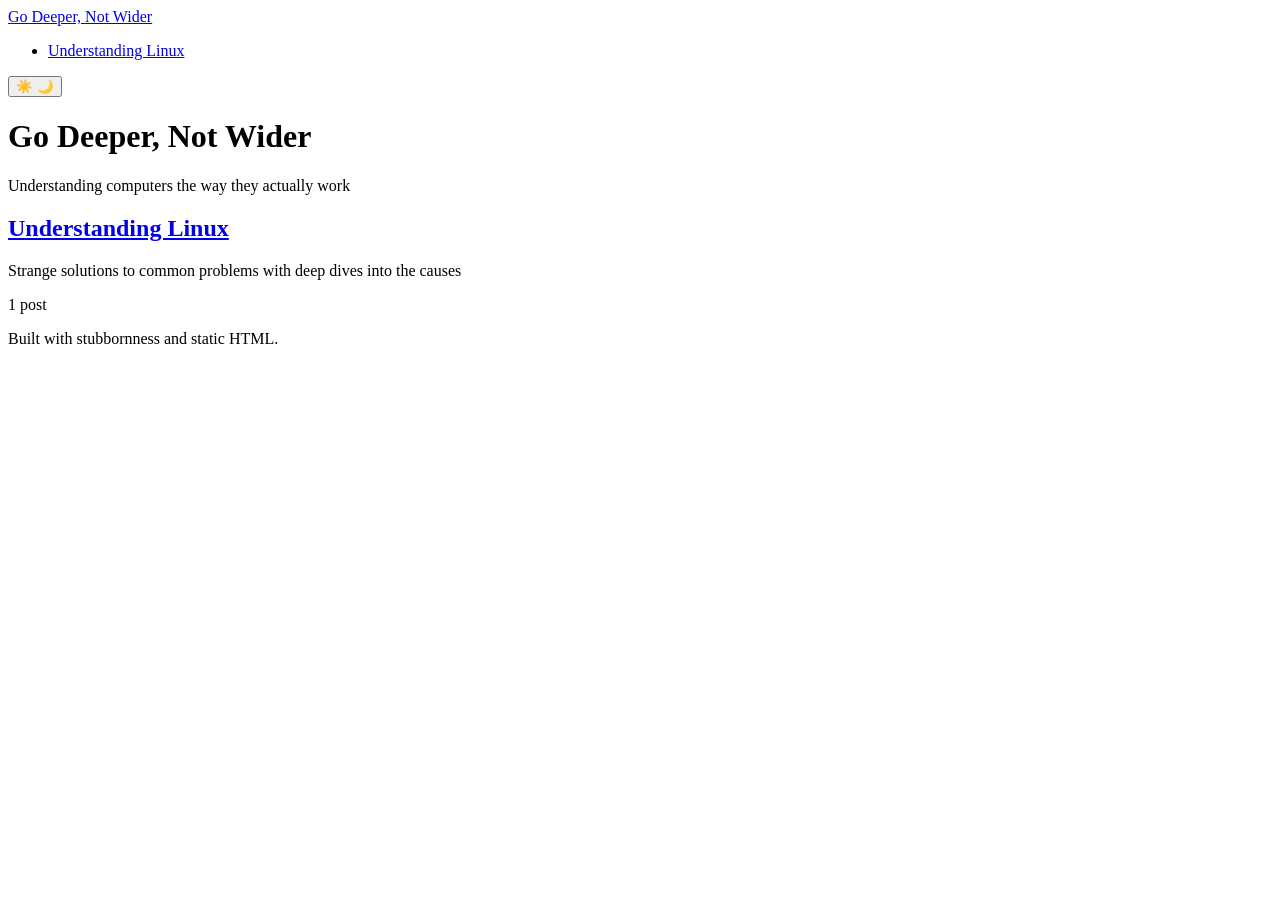
<file: public/index.html>
<!DOCTYPE html>
<html lang="en">
<head>
  <meta charset="utf-8">
  <title>Go Deeper, Not Wider</title>
  <meta name="viewport" content="width=device-width, initial-scale=1">
  <meta name="description" content="Understanding computers the way they actually work">
  <script>
    const stored = localStorage.getItem('theme')
    const prefersDark = matchMedia('(prefers-color-scheme: dark)').matches
    const isDark = stored === 'dark' || (!stored && prefersDark)
    if (isDark) document.documentElement.classList.add('dark')

    function updateSyntax() {
      const dark = document.documentElement.classList.contains('dark')
      document.getElementById('syntax-light').disabled = dark
      document.getElementById('syntax-dark').disabled = !dark
    }
    document.addEventListener('DOMContentLoaded', updateSyntax)
  </script>
  <link rel="stylesheet" href="https://sparky8251.github.io/blog/style.css">
  <link rel="stylesheet" href="https://sparky8251.github.io/blog/giallo-light.css" id="syntax-light">
  <link rel="stylesheet" href="https://sparky8251.github.io/blog/giallo-dark.css" id="syntax-dark">
</head>
<body>
  <header>
    <nav>
      <a href="https://sparky8251.github.io/blog" class="site-title">Go Deeper, Not Wider</a>
      <ul>
        
        
          
          <li><a href="https:&#x2F;&#x2F;sparky8251.github.io&#x2F;blog&#x2F;understanding-linux&#x2F;">Understanding Linux</a></li>
        
      </ul>
      <button class="theme-toggle" onclick="
        document.documentElement.classList.toggle('dark');
        localStorage.setItem('theme', document.documentElement.classList.contains('dark') ? 'dark' : 'light');
        updateSyntax()
      " aria-label="Toggle theme">
        <span class="light-icon">☀️</span>
        <span class="dark-icon">🌙</span>
      </button>
    </nav>
  </header>

  <main>
    
<h1>Go Deeper, Not Wider</h1>

<p class="tagline">Understanding computers the way they actually work</p>

<section class="series-list">
  
    
    <article class="series-card">
      <h2><a href="https:&#x2F;&#x2F;sparky8251.github.io&#x2F;blog&#x2F;understanding-linux&#x2F;">Understanding Linux</a></h2>
      <p>Strange solutions to common problems with deep dives into the causes</p>
      
      
        <p class="post-count">1 post</p>
      
    </article>
  
</section>

  </main>

  <footer>
    <p>Built with stubbornness and static HTML.</p>
  </footer>
</body>
</html>
</file>
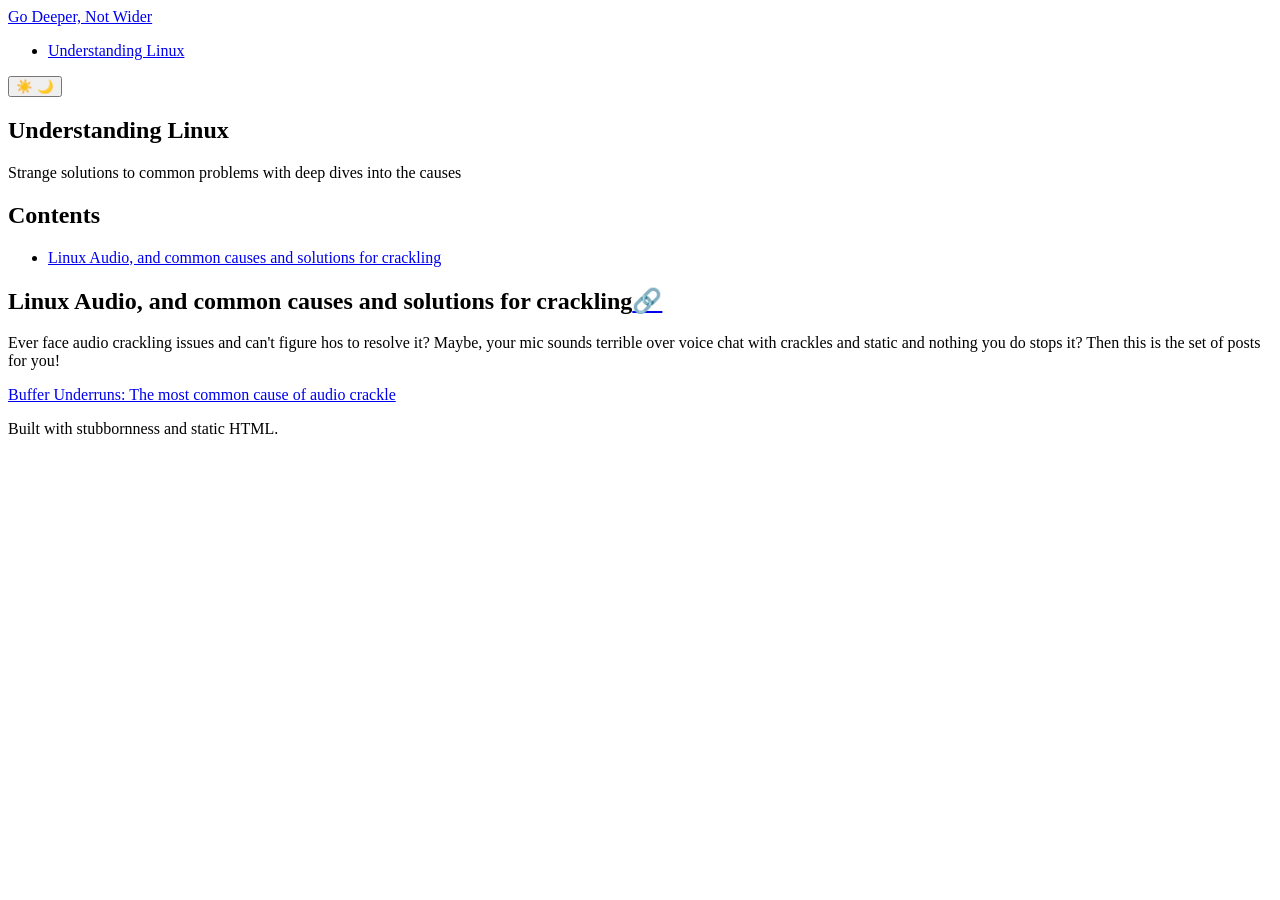
<file: public/understanding-linux/index.html>
<!DOCTYPE html>
<html lang="en">
<head>
  <meta charset="utf-8">
  <title>Understanding Linux | Go Deeper, Not Wider</title>
  <meta name="viewport" content="width=device-width, initial-scale=1">
  <meta name="description" content="Strange solutions to common problems with deep dives into the causes">
  <script>
    const stored = localStorage.getItem('theme')
    const prefersDark = matchMedia('(prefers-color-scheme: dark)').matches
    const isDark = stored === 'dark' || (!stored && prefersDark)
    if (isDark) document.documentElement.classList.add('dark')

    function updateSyntax() {
      const dark = document.documentElement.classList.contains('dark')
      document.getElementById('syntax-light').disabled = dark
      document.getElementById('syntax-dark').disabled = !dark
    }
    document.addEventListener('DOMContentLoaded', updateSyntax)
  </script>
  <link rel="stylesheet" href="https://sparky8251.github.io/blog/style.css">
  <link rel="stylesheet" href="https://sparky8251.github.io/blog/giallo-light.css" id="syntax-light">
  <link rel="stylesheet" href="https://sparky8251.github.io/blog/giallo-dark.css" id="syntax-dark">
</head>
<body>
  <header>
    <nav>
      <a href="https://sparky8251.github.io/blog" class="site-title">Go Deeper, Not Wider</a>
      <ul>
        
        
          
          <li><a href="https:&#x2F;&#x2F;sparky8251.github.io&#x2F;blog&#x2F;understanding-linux&#x2F;">Understanding Linux</a></li>
        
      </ul>
      <button class="theme-toggle" onclick="
        document.documentElement.classList.toggle('dark');
        localStorage.setItem('theme', document.documentElement.classList.contains('dark') ? 'dark' : 'light');
        updateSyntax()
      " aria-label="Toggle theme">
        <span class="light-icon">☀️</span>
        <span class="dark-icon">🌙</span>
      </button>
    </nav>
  </header>

  <main>
    
<article class="series">
  <header class="series-header">
    <h1>Understanding Linux</h1>
    
      <p class="series-description">Strange solutions to common problems with deep dives into the causes</p>
    
  </header>

  
  <nav class="page-toc">
    <h2>Contents</h2>
    <ul>
    
      <li><a href="https:&#x2F;&#x2F;sparky8251.github.io&#x2F;blog&#x2F;understanding-linux&#x2F;#linux-audio-and-common-causes-and-solutions-for-crackling">Linux Audio, and common causes and solutions for crackling</a>
        
      </li>
    
    </ul>
  </nav>
  

  <h2 id="linux-audio-and-common-causes-and-solutions-for-crackling">Linux Audio, and common causes and solutions for crackling<a class="zola-anchor" href="#linux-audio-and-common-causes-and-solutions-for-crackling" aria-label="Anchor link for: linux-audio-and-common-causes-and-solutions-for-crackling">🔗</a></h2>
<p>Ever face audio crackling issues and can't figure hos to resolve it? Maybe, your mic sounds terrible over voice chat with crackles and static and nothing you do stops it? Then this is the set of posts for you!</p>
<p><a href="https://sparky8251.github.io/blog/understanding-linux/buffer-underruns/">Buffer Underruns: The most common cause of audio crackle</a></p>


  
  

</article>

  </main>

  <footer>
    <p>Built with stubbornness and static HTML.</p>
  </footer>
</body>
</html>
</file>
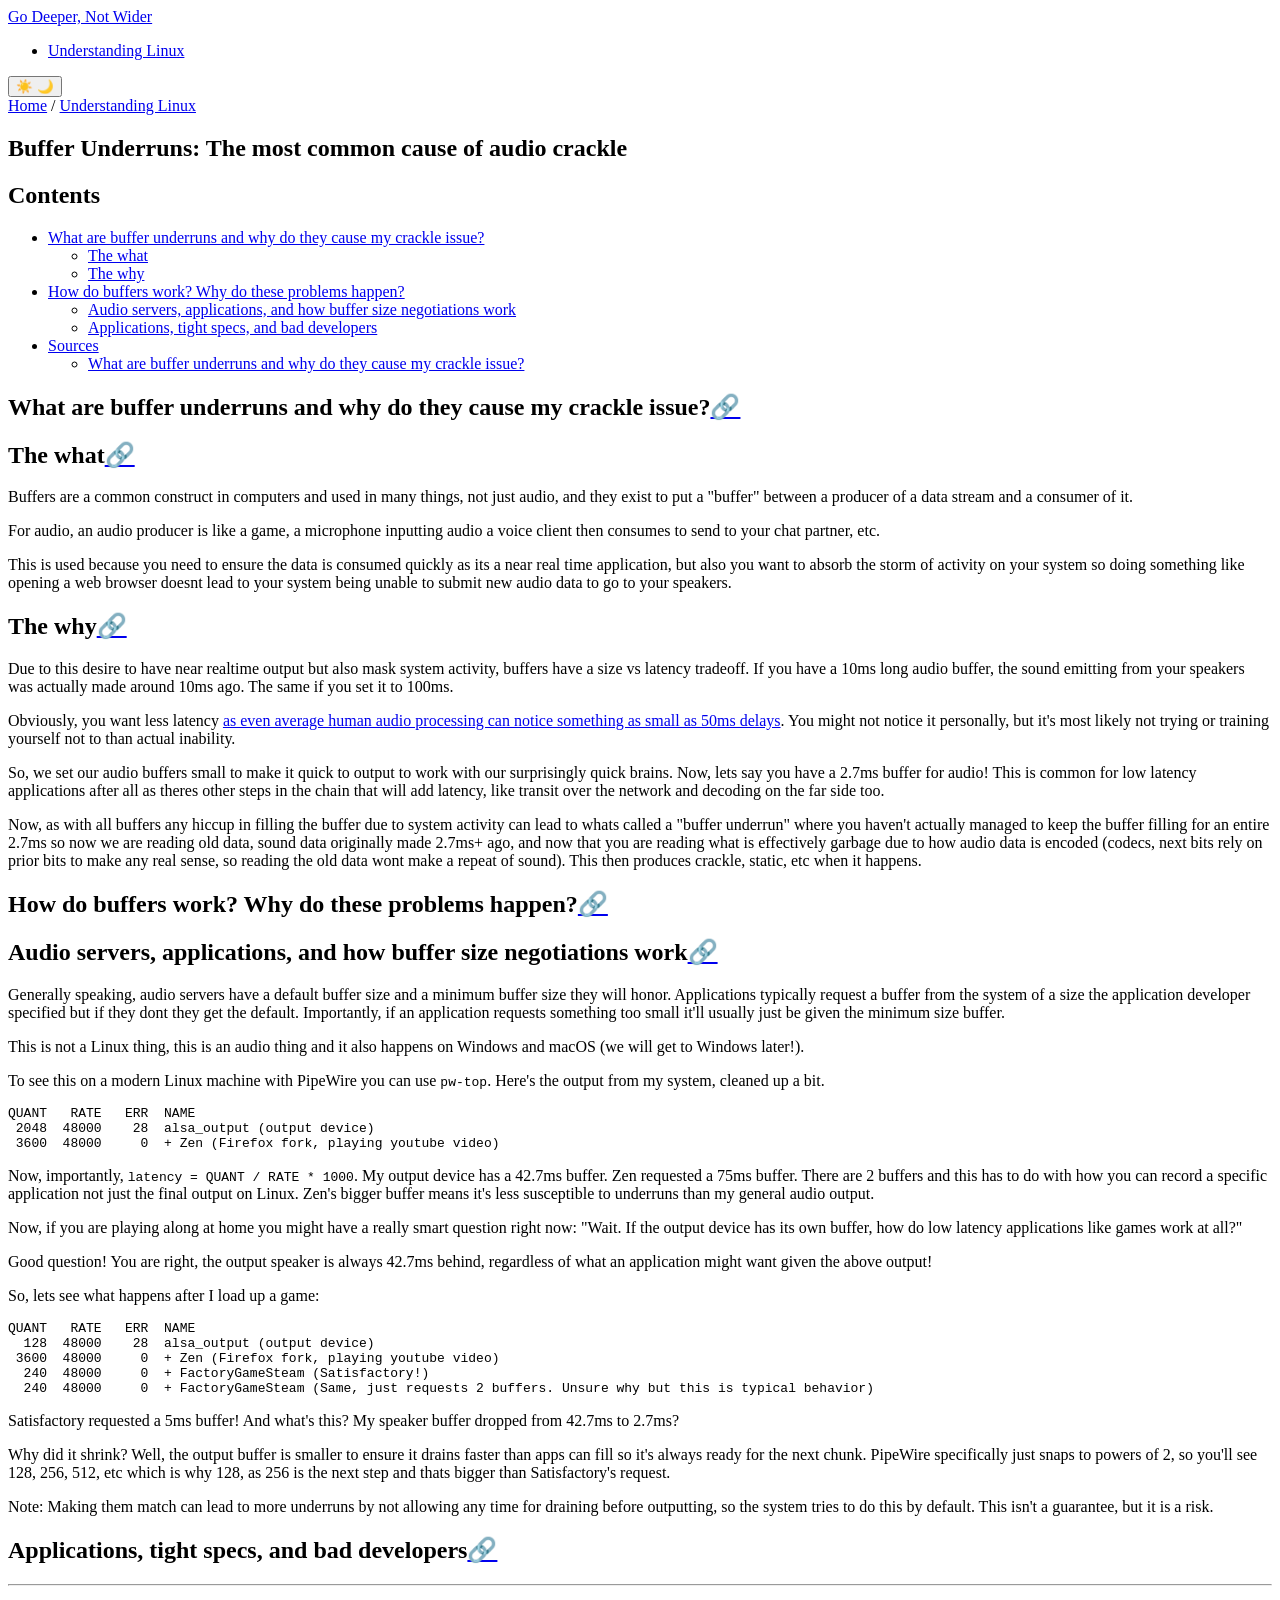
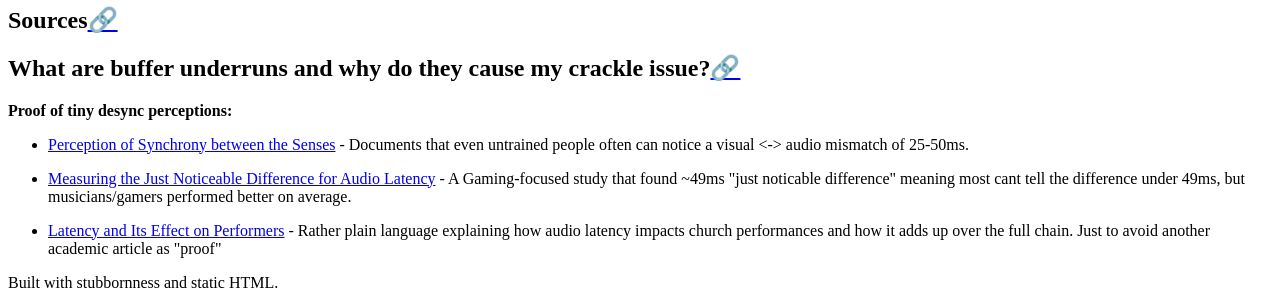
<file: public/understanding-linux/buffer-underruns/index.html>
<!DOCTYPE html>
<html lang="en">
<head>
  <meta charset="utf-8">
  <title>Buffer Underruns: The most common cause of audio crackle | Go Deeper, Not Wider</title>
  <meta name="viewport" content="width=device-width, initial-scale=1">
  <meta name="description" content="">
  <script>
    const stored = localStorage.getItem('theme')
    const prefersDark = matchMedia('(prefers-color-scheme: dark)').matches
    const isDark = stored === 'dark' || (!stored && prefersDark)
    if (isDark) document.documentElement.classList.add('dark')

    function updateSyntax() {
      const dark = document.documentElement.classList.contains('dark')
      document.getElementById('syntax-light').disabled = dark
      document.getElementById('syntax-dark').disabled = !dark
    }
    document.addEventListener('DOMContentLoaded', updateSyntax)
  </script>
  <link rel="stylesheet" href="https://sparky8251.github.io/blog/style.css">
  <link rel="stylesheet" href="https://sparky8251.github.io/blog/giallo-light.css" id="syntax-light">
  <link rel="stylesheet" href="https://sparky8251.github.io/blog/giallo-dark.css" id="syntax-dark">
</head>
<body>
  <header>
    <nav>
      <a href="https://sparky8251.github.io/blog" class="site-title">Go Deeper, Not Wider</a>
      <ul>
        
        
          
          <li><a href="https:&#x2F;&#x2F;sparky8251.github.io&#x2F;blog&#x2F;understanding-linux&#x2F;">Understanding Linux</a></li>
        
      </ul>
      <button class="theme-toggle" onclick="
        document.documentElement.classList.toggle('dark');
        localStorage.setItem('theme', document.documentElement.classList.contains('dark') ? 'dark' : 'light');
        updateSyntax()
      " aria-label="Toggle theme">
        <span class="light-icon">☀️</span>
        <span class="dark-icon">🌙</span>
      </button>
    </nav>
  </header>

  <main>
    
<article class="post">
  
  <nav class="breadcrumb">
    <a href="https://sparky8251.github.io/blog">Home</a>
    
      
        
        
      
        
        
          <span class="sep">/</span>
          <a href="https:&#x2F;&#x2F;sparky8251.github.io&#x2F;blog&#x2F;understanding-linux&#x2F;">Understanding Linux</a>
        
      
    
  </nav>

  <header>
    <h1>Buffer Underruns: The most common cause of audio crackle</h1>
    
  </header>

  
  
    <nav class="page-toc">
      <h2>Contents</h2>
      <ul>
        
          <li>
            <a href="https:&#x2F;&#x2F;sparky8251.github.io&#x2F;blog&#x2F;understanding-linux&#x2F;buffer-underruns&#x2F;#what-are-buffer-underruns-and-why-do-they-cause-my-crackle-issue">What are buffer underruns and why do they cause my crackle issue?</a>
            
              <ul>
                
                  <li><a href="https:&#x2F;&#x2F;sparky8251.github.io&#x2F;blog&#x2F;understanding-linux&#x2F;buffer-underruns&#x2F;#the-what">The what</a></li>
                
                  <li><a href="https:&#x2F;&#x2F;sparky8251.github.io&#x2F;blog&#x2F;understanding-linux&#x2F;buffer-underruns&#x2F;#the-why">The why</a></li>
                
              </ul>
            
          </li>
        
          <li>
            <a href="https:&#x2F;&#x2F;sparky8251.github.io&#x2F;blog&#x2F;understanding-linux&#x2F;buffer-underruns&#x2F;#how-do-buffers-work-why-do-these-problems-happen">How do buffers work? Why do these problems happen?</a>
            
              <ul>
                
                  <li><a href="https:&#x2F;&#x2F;sparky8251.github.io&#x2F;blog&#x2F;understanding-linux&#x2F;buffer-underruns&#x2F;#audio-servers-applications-and-how-buffer-size-negotiations-work">Audio servers, applications, and how buffer size negotiations work</a></li>
                
                  <li><a href="https:&#x2F;&#x2F;sparky8251.github.io&#x2F;blog&#x2F;understanding-linux&#x2F;buffer-underruns&#x2F;#applications-tight-specs-and-bad-developers">Applications, tight specs, and bad developers</a></li>
                
              </ul>
            
          </li>
        
          <li>
            <a href="https:&#x2F;&#x2F;sparky8251.github.io&#x2F;blog&#x2F;understanding-linux&#x2F;buffer-underruns&#x2F;#sources">Sources</a>
            
              <ul>
                
                  <li><a href="https:&#x2F;&#x2F;sparky8251.github.io&#x2F;blog&#x2F;understanding-linux&#x2F;buffer-underruns&#x2F;#what-are-buffer-underruns-and-why-do-they-cause-my-crackle-issue-1">What are buffer underruns and why do they cause my crackle issue?</a></li>
                
              </ul>
            
          </li>
        
      </ul>
    </nav>
  

  <div class="post-content">
    <h1 id="what-are-buffer-underruns-and-why-do-they-cause-my-crackle-issue">What are buffer underruns and why do they cause my crackle issue?<a class="zola-anchor" href="#what-are-buffer-underruns-and-why-do-they-cause-my-crackle-issue" aria-label="Anchor link for: what-are-buffer-underruns-and-why-do-they-cause-my-crackle-issue">🔗</a></h1>
<h2 id="the-what">The what<a class="zola-anchor" href="#the-what" aria-label="Anchor link for: the-what">🔗</a></h2>
<p>Buffers are a common construct in computers and used in many things, not just audio, and they exist to put a "buffer" between a producer of a data stream and a consumer of it.</p>
<p>For audio, an audio producer is like a game, a microphone inputting audio a voice client then consumes to send to your chat partner, etc.</p>
<p>This is used because you need to ensure the data is consumed quickly as its a near real time application, but also you want to absorb the storm of activity on your system so doing something like opening a web browser doesnt lead to your system being unable to submit new audio data to go to your speakers.</p>
<h2 id="the-why">The why<a class="zola-anchor" href="#the-why" aria-label="Anchor link for: the-why">🔗</a></h2>
<p>Due to this desire to have near realtime output but also mask system activity, buffers have a size vs latency tradeoff. If you have a 10ms long audio buffer, the sound emitting from your speakers was actually made around 10ms ago. The same if you set it to 100ms.</p>
<p>Obviously, you want less latency <a rel="external" href="https://dl.acm.org/doi/fullHtml/10.1145/3678299.3678331">as even average human audio processing can notice something as small as 50ms delays</a>. You might not notice it personally, but it's most likely not trying or training yourself not to than actual inability.</p>
<p>So, we set our audio buffers small to make it quick to output to work with our surprisingly quick brains. Now, lets say you have a 2.7ms buffer for audio! This is common for low latency applications after all as theres other steps in the chain that will add latency, like transit over the network and decoding on the far side too.</p>
<p>Now, as with all buffers any hiccup in filling the buffer due to system activity can lead to whats called a "buffer underrun" where you haven't actually managed to keep the buffer filling for an entire 2.7ms so now we are reading old data, sound data originally made 2.7ms+ ago, and now that you are reading what is effectively garbage due to how audio data is encoded (codecs, next bits rely on prior bits to make any real sense, so reading the old data wont make a repeat of sound). This then produces crackle, static, etc when it happens.</p>
<h1 id="how-do-buffers-work-why-do-these-problems-happen">How do buffers work? Why do these problems happen?<a class="zola-anchor" href="#how-do-buffers-work-why-do-these-problems-happen" aria-label="Anchor link for: how-do-buffers-work-why-do-these-problems-happen">🔗</a></h1>
<h2 id="audio-servers-applications-and-how-buffer-size-negotiations-work">Audio servers, applications, and how buffer size negotiations work<a class="zola-anchor" href="#audio-servers-applications-and-how-buffer-size-negotiations-work" aria-label="Anchor link for: audio-servers-applications-and-how-buffer-size-negotiations-work">🔗</a></h2>
<p>Generally speaking, audio servers have a default buffer size and a minimum buffer size they will honor. Applications typically request a buffer from the system of a size the application developer specified but if they dont they get the default. Importantly, if an application requests something too small it'll usually just be given the minimum size buffer.</p>
<p>This is not a Linux thing, this is an audio thing and it also happens on Windows and macOS (we will get to Windows later!).</p>
<p>To see this on a modern Linux machine with PipeWire you can use <code>pw-top</code>. Here's the output from my system, cleaned up a bit.</p>
<pre class="giallo z-code"><code data-lang="plain"><span class="giallo-l"><span>QUANT   RATE   ERR  NAME</span></span>
<span class="giallo-l"><span> 2048  48000    28  alsa_output (output device)</span></span>
<span class="giallo-l"><span> 3600  48000     0  + Zen (Firefox fork, playing youtube video)</span></span></code></pre>
<p>Now, importantly, <code>latency = QUANT / RATE * 1000</code>. My output device has a 42.7ms buffer. Zen requested a 75ms buffer. There are 2 buffers and this has to do with how you can record a specific application not just the final output on Linux. Zen's bigger buffer means it's less susceptible to underruns than my general audio output.</p>
<p>Now, if you are playing along at home you might have a really smart question right now: "Wait. If the output device has its own buffer, how do low latency applications like games work at all?"</p>
<p>Good question! You are right, the output speaker is always 42.7ms behind, regardless of what an application might want given the above output!</p>
<p>So, lets see what happens after I load up a game:</p>
<pre class="giallo z-code"><code data-lang="plain"><span class="giallo-l"><span>QUANT   RATE   ERR  NAME</span></span>
<span class="giallo-l"><span>  128  48000    28  alsa_output (output device)</span></span>
<span class="giallo-l"><span> 3600  48000     0  + Zen (Firefox fork, playing youtube video)</span></span>
<span class="giallo-l"><span>  240  48000     0  + FactoryGameSteam (Satisfactory!)</span></span>
<span class="giallo-l"><span>  240  48000     0  + FactoryGameSteam (Same, just requests 2 buffers. Unsure why but this is typical behavior)</span></span></code></pre>
<p>Satisfactory requested a 5ms buffer! And what's this? My speaker buffer dropped from 42.7ms to 2.7ms?</p>
<p>Why did it shrink? Well, the output buffer is smaller to ensure it drains faster than apps can fill so it's always ready for the next chunk. PipeWire specifically just snaps to powers of 2, so you'll see 128, 256, 512, etc which is why 128, as 256 is the next step and thats bigger than Satisfactory's request.</p>
<p>Note: Making them match can lead to more underruns by not allowing any time for draining before outputting, so the system tries to do this by default. This isn't a guarantee, but it is a risk.</p>
<h2 id="applications-tight-specs-and-bad-developers">Applications, tight specs, and bad developers<a class="zola-anchor" href="#applications-tight-specs-and-bad-developers" aria-label="Anchor link for: applications-tight-specs-and-bad-developers">🔗</a></h2>
<!--# Buffer Underruns: Wine, Proton, Discord, and Electron Apps

## The Problem

You're playing a game through Proton or Wine. Audio crackles, pops, stutters. Maybe it starts fine and degrades over time. Maybe a lag spike causes permanent audio corruption until you restart. Native Linux applications — your browser, your music player, system sounds — work perfectly. The problem is exclusively in Wine/Proton.

You google it. Every forum thread says the same thing:

```bash
PULSE_LATENCY_MSEC=60 %command%
```

Maybe it helps. Maybe it doesn't. Nobody explains why, and nobody mentions that 60ms of audio latency is *terrible* for gaming.

---

## The Explanation

Windows games request audio buffers from the operating system. Many games request very small buffers — sometimes as low as 3ms — because on Windows, it doesn't matter what you ask for.

Here's why: Microsoft's own documentation on the Windows audio engine states that prior to Windows 10, **the audio engine buffer was always ~10ms in shared mode**. Applications could request whatever they wanted. Windows gave them 10ms regardless. From Microsoft's [Low Latency Audio documentation](https://learn.microsoft.com/en-us/windows-hardware/drivers/audio/low-latency-audio):

> *"Before Windows 10, the latency of the audio engine was equal to ~12ms for applications that use floating point data and ~6ms for applications that use integer data"*

> *"Data transfers don't have to always use 10ms buffers, **as they did in previous Windows versions**"*

That second quote is the key. Before Windows 10, the 10ms buffer was *mandatory*. The game asks for 3ms? It gets 10ms. The game asks for 1ms? It gets 10ms. The game never knows the difference because Windows silently substituted a sane value.

Wine and Proton don't do that. They're compatibility layers designed to faithfully implement the Windows API. When a game says "give me a 3ms buffer," Wine actually tries to deliver a 3ms buffer through PulseAudio or PipeWire. And your audio hardware probably can't actually deliver clean audio at 3ms — so you get buffer underruns, which you hear as crackle and pops.

This is Wine being *too accurate*, not Linux being broken.

---

## The Proof

This isn't speculation. You can watch it happen in real time.

**Step 1: See the underruns live**

Open a terminal and run:

```bash
pw-top
```

This shows you every audio stream on your system, its buffer size, and — critically — the `ERR` column, which counts buffer underruns (xruns). Now launch a game through Proton. Watch the ERR column. If it's climbing, you're watching your crackle happen.

Note the `QUANT` column — that's the buffer quantum (size) the stream is using. If it's very small (64, 128 samples), that's your game requesting a tiny buffer and PipeWire trying to honor it.

**Step 2: Confirm it's the buffer**

Set a higher latency for just that game:

```bash
PULSE_LATENCY_MSEC=40 %command%
```

Relaunch the game. Watch `pw-top` again. The ERR column should stay at zero or climb much more slowly. The crackle should be gone or dramatically reduced.

You've just proven the cause: the game requested a buffer too small for your hardware to service reliably, and Wine faithfully passed that request through instead of silently overriding it like Windows does.

**Step 3: Corroborating evidence**

This pattern is confirmed across the ecosystem:

- A [Fedora discussion on Wine/Proton audio stutter](https://discussion.fedoraproject.org/t/wine-proton-with-pipewire-sound-stutters-pipewire/126047) explicitly identifies the cause as "very low quantum value" — the application requesting tiny buffer sizes.
- An [Ubuntu bug report on PipeWire + Wine](https://bugs.launchpad.net/bugs/2086206) documents the problem reproducing specifically with Wine/Proton and not with native applications on the same hardware.
- A developer working on Wine compatibility for the game engine wrapper DxWnd [discovered](https://sourceforge.net/p/dxwnd/discussion/general/thread/c518bfd4cd/?page=1) that Windows "seems to swallow and process sound headers making less controls" — accepting technically incorrect audio parameters that Wine rejects because Wine does stricter validation. Making buffers larger fixed the crackling under Wine.
- Hundreds of [Arch Linux](https://bbs.archlinux.org/viewtopic.php?id=276168), [Linux Mint](https://forums.linuxmint.com/viewtopic.php?t=451300), and [GitHub](https://github.com/ValveSoftware/Proton/issues/1147) threads all converge on the same pattern: native audio fine, Wine/Proton crackle, buffer increase fixes it.

---

## The Same Problem in Discord, Zoom, and Electron Apps

This isn't just a Wine/Proton issue. Native Linux applications can trigger the same buffer underrun pattern — Discord is the most common offender.

Discord uses WebRTC for voice chat, and WebRTC has aggressive timing requirements. From its [audio architecture](https://webrtchacks.com/how-webrtcs-neteq-jitter-buffer-provides-smooth-audio/):

> *"GetAudio returns exactly 10ms of audio samples. It MUST be called by the playout thread exactly 100 times per second."*

That's a 10ms callback interval — tighter than most games request. PulseAudio's own documentation notes it "usually doesn't handle very low latencies well" and recommends at least 20ms buffers.

Discord also uses Opus, which only operates at 48kHz. If your system runs at 44.1kHz or 192kHz, resampling happens on every audio callback. Resampling under tight timing constraints compounds the underrun risk.

Users on [Arch Linux Forums](https://bbs.archlinux.org/viewtopic.php?id=307744) have observed this directly in `pw-top`:

> *"In pw-top, ALSA audio_output.pci shows ERR while crackling is present. Other applications such as VLC or game audio do not display such errors."*

The [Arch Wiki Discord page](https://wiki.archlinux.org/title/Discord) explicitly acknowledges the pattern:

> *"If you experience crackling sounds when in voice chat, try the steps outlined in PulseAudio/Troubleshooting#Troubleshooting buffer underruns"*

And there's a Chromium bug ([#169075](https://issues.chromium.org/40959351)) titled "Total audio corruption with WebRTC and PulseAudio" documenting this at the browser engine level.

---

## The Fix (And Why the Common Advice is Harmful)

**Do not blindly set `PULSE_LATENCY_MSEC=60`.**

60 milliseconds of audio latency is *huge*. That's perceptible delay between a visual event and its sound. In a game where audio cues matter — footsteps, gunshots, impact feedback — you're adding almost a tenth of a second of desync. You've traded one problem (crackle) for another (lag).

The correct approach is to find the *minimum stable latency for your hardware*, not cargo-cult a value from a forum post.

**Step 1: Find your hardware's reported period**

```bash
pw-top
```

Look at the `QUANT` and `RATE` columns for your output device (not the game stream — the actual sink). This tells you the quantum your hardware is running at. You can also check:

```bash
pactl list sinks | grep -A 5 "Latency"
```

This shows the configured and actual latency of your audio sink.

**Step 2: Calculate your minimum**

If your hardware quantum is 1024 samples at 48000 Hz:

```
1024 / 48000 * 1000 = ~21.3ms
```

That's your hardware's actual buffer period. You need your Wine latency to be at or slightly above this — not three times higher.

**Step 3: Set it per-application, never system-wide**

In Steam, set the launch option for the specific game:

```
PULSE_LATENCY_MSEC=25 %command%
```

Start with your calculated value, test with `pw-top` for underruns, and adjust up or down. Every game might need a slightly different value depending on how aggressively it requests small buffers.

**Never set this system-wide.** It affects *all* PulseAudio/PipeWire clients. People have reported that setting it globally actually *causes* underruns in other applications that were working fine, because you've forced a latency that's wrong for their buffer expectations.

If you're using PipeWire, you can also tune the quantum directly in your PipeWire config rather than using the PulseAudio environment variable:

```bash
# In ~/.config/pipewire/pipewire.conf.d/gaming.conf (or similar)
context.properties = {
    default.clock.min-quantum = 512
}
```

Again — calculate the right value for your hardware, don't guess.

**Step 4: Verify the fix**

Launch the game with your tuned latency. Open `pw-top`. Confirm:
1. The ERR column stays at zero (no underruns)
2. The audio doesn't crackle
3. Audio-visual sync feels correct (no perceptible delay on in-game sounds)

If you're still getting underruns, bump the value up slightly. If the latency feels too high, try lowering it. You're finding *your* system's sweet spot, not applying someone else's.

### For Discord specifically:

```bash
# Launch Discord with increased latency
PULSE_LATENCY_MSEC=60 discord
```

Or try switching Discord's audio subsystem to "Legacy" in Voice & Video settings, which uses less aggressive buffering.

If your system isn't running at 48kHz, consider matching it:

```bash
# In ~/.config/pipewire/pipewire.conf.d/discord.conf
context.properties = {
    default.clock.rate = 48000
}
```

This eliminates resampling overhead during Discord's tight callback loop.

---

## PipeWire's Quantum Clamping — A Proper Fix

If you're on PipeWire (most modern distros), you have a better option than environment variables: **quantum clamping**. This lets you set a floor on buffer sizes so apps can't request dangerously small values.

The problem, explained by a user on [Linux Mint Forums](https://forums.linuxmint.com/viewtopic.php?t=449235):

> *"The default time buffers for pipewire-pulse is 2.7 ms, which means that an application needs to be able to fill sound content every 2.7 ms, otherwise pipewire will send to the audio device whatever was previously filled and potentially some random data, hence the crackling."*

2.7ms is aggressive. When a Discord notification fires while you're watching YouTube, a new audio stream starts. If the app can't fill that tiny buffer in time, you get garbage data — crackling.

**The fix: raise the quantum floor.**

For all PulseAudio-compatible apps:

```ini
# ~/.config/pipewire/pipewire-pulse.conf.d/min-quantum.conf
pulse.properties = {
    pulse.min.quantum = 512/48000
}
```

Or globally for all PipeWire clients:

```ini
# ~/.config/pipewire/pipewire.conf.d/min-quantum.conf
context.properties = {
    default.clock.min-quantum = 1024
}
```

For Discord specifically (without affecting other apps):

```ini
# ~/.config/pipewire/pipewire-pulse.conf.d/discord.conf
pulse.rules = [
    {
        matches = [ { application.process.binary = "Discord" } ]
        actions = {
            update-props = {
                pulse.min.quantum = 1024/48000
            }
        }
    }
]
```

Then restart PipeWire:

```bash
systemctl --user restart pipewire pipewire-pulse
```

**This works.** From [EasyEffects Issue #1567](https://github.com/wwmm/easyeffects/issues/1567), where users debugged Discord notification crackling:

> *"After using it for some time, it would seem that indeed setting a fixed quantum rate reduces a lot the number of times I get a crackle."*

The maintainer's blunt assessment of Discord:

> *"Discord's app is an endless source of problems"*

Common values that work:
- `512/48000` (~10.7ms) — often sufficient
- `1024/48000` (~21.3ms) — common sweet spot
- `2048/48000` (~42.7ms) — for stubborn cases

Start low, increase if you still get crackling. Higher values add latency, so find your minimum stable setting.-->
<hr />
<h1 id="sources">Sources<a class="zola-anchor" href="#sources" aria-label="Anchor link for: sources">🔗</a></h1>
<h2 id="what-are-buffer-underruns-and-why-do-they-cause-my-crackle-issue-1">What are buffer underruns and why do they cause my crackle issue?<a class="zola-anchor" href="#what-are-buffer-underruns-and-why-do-they-cause-my-crackle-issue-1" aria-label="Anchor link for: what-are-buffer-underruns-and-why-do-they-cause-my-crackle-issue-1">🔗</a></h2>
<p><strong>Proof of tiny desync perceptions:</strong></p>
<ul>
<li>
<p><a rel="external" href="https://www.ncbi.nlm.nih.gov/books/NBK92837/">Perception of Synchrony between the Senses</a> - Documents that even untrained people often can notice a visual &lt;-&gt; audio mismatch of 25-50ms.</p>
</li>
<li>
<p><a rel="external" href="https://dl.acm.org/doi/fullHtml/10.1145/3678299.3678331">Measuring the Just Noticeable Difference for Audio Latency</a> - A Gaming-focused study that found ~49ms "just noticable difference" meaning most cant tell the difference under 49ms, but musicians/gamers performed better on average.</p>
</li>
<li>
<p><a rel="external" href="https://www.churchproduction.com/education/latency-and-its-affect-on-performers/">Latency and Its Effect on Performers</a> - Rather plain language explaining how audio latency impacts church performances and how it adds up over the full chain. Just to avoid another academic article as "proof"</p>
</li>
</ul>
<!--
## Other

**Microsoft Documentation:**
- [Low Latency Audio (Windows Driver Documentation)](https://learn.microsoft.com/en-us/windows-hardware/drivers/audio/low-latency-audio) — Documents the pre-Windows 10 mandatory ~10ms buffer, the audio engine latency figures, and the Windows 10 changes to allow smaller buffers.

**Community Evidence (Wine/Proton):**
- [Fedora Discussion: Wine/Proton PipeWire Stutters](https://discussion.fedoraproject.org/t/wine-proton-with-pipewire-sound-stutters-pipewire/126047) — Identifies low quantum value as the cause.
- [Ubuntu Bug #2086206: Wine/Proton Audio Stutter](https://bugs.launchpad.net/bugs/2086206) — Documents the problem as Wine/Proton-specific, not present with native apps.
- [Valve/Proton Issue #1147](https://github.com/ValveSoftware/Proton/issues/1147) — Long-running community thread on Proton audio crackling.
- [DxWnd Developer Discussion](https://sourceforge.net/p/dxwnd/discussion/general/thread/c518bfd4cd/?page=1) — Developer discovering Windows accepts incorrect audio parameters that Wine rejects.
- [Arch Linux Forums: Wine Audio Stuttering (Solved)](https://bbs.archlinux.org/viewtopic.php?id=276168) — Demonstrates the PULSE_LATENCY_MSEC workaround and its limitations.

**Community Evidence (Discord/WebRTC/Electron):**
- [webrtcHacks: NetEQ Jitter Buffer](https://webrtchacks.com/how-webrtcs-neteq-jitter-buffer-provides-smooth-audio/) — Documents WebRTC's aggressive 10ms callback requirement.
- [Chromium Issue #169075](https://issues.chromium.org/40959351) — "Total audio corruption with WebRTC and PulseAudio" affecting Linux.
- [Arch Wiki: Discord](https://wiki.archlinux.org/title/Discord) — Acknowledges crackling in voice chat and links to buffer underrun troubleshooting.
- [Arch Linux Forums: Audio Popping/Crackling](https://bbs.archlinux.org/viewtopic.php?id=307744) — Users observe `pw-top` showing ERR for Discord while other apps are clean.
- [Discord Support: Sample Rate Limitations](https://support.discord.com/hc/en-us/community/posts/360042925852-Support-for-higher-audio-sample-rates) — Confirms Opus codec requires 48kHz.
- [Mozilla Bug #1430827](https://bugzilla.mozilla.org/show_bug.cgi?id=1430827) — WebRTC + PulseAudio latency analysis.

**Community Evidence (PipeWire Quantum Clamping):**
- [Linux Mint Forums: PipeWire Crackling with Multiple Sources](https://forums.linuxmint.com/viewtopic.php?t=449235) — Explains the 2.7ms default buffer problem.
- [EasyEffects Issue #1567: Sporadic Audio Crackling](https://github.com/wwmm/easyeffects/issues/1567) — Discord notification crackling debugged; maintainer notes Discord is "an endless source of problems."
- [EndeavourOS Forums: PipeWire Crackling/Popping Fix](https://forum.endeavouros.com/t/pipewire-tweak-crackling-popping-fix/32860) — Users report various quantum values fixing output crackling.
- [PipeWire Docs: Protocol Pulse Module](https://docs.pipewire.org/page_module_protocol_pulse.html) — Official documentation on `pulse.min.quantum`.
- [LinuxMusicians: PipeWire Dynamic Quantum](https://linuxmusicians.com/viewtopic.php?t=26617) — Explains quantum negotiation.-->

  </div>

  
  
</article>

  </main>

  <footer>
    <p>Built with stubbornness and static HTML.</p>
  </footer>
</body>
</html>
</file>
